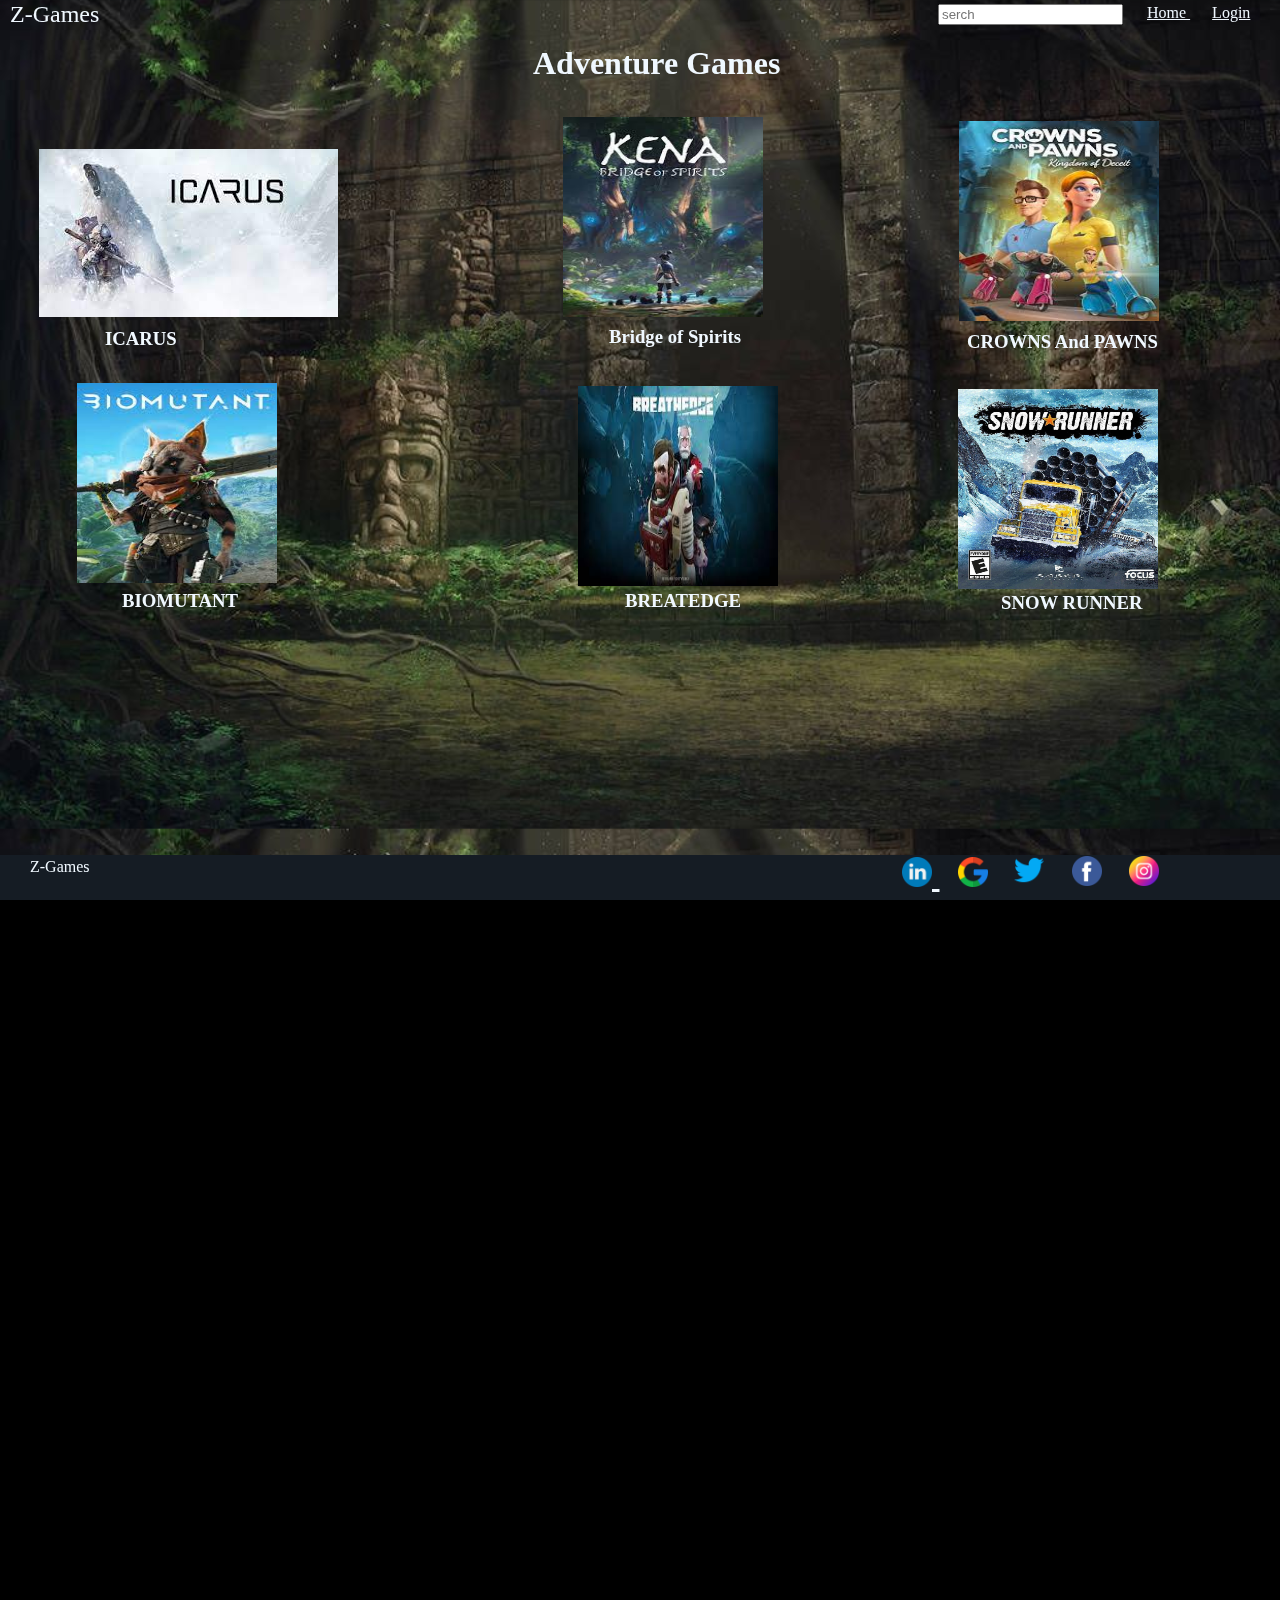
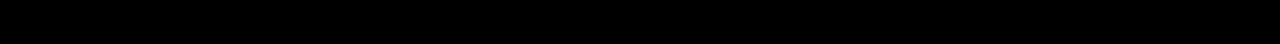
<file: index.html>
<!DOCTYPE html>
<html lang="en">
<head>
    <link rel="stylesheet" href="style.css">
    <meta charset="UTF-8">
    <title> Adventure Games </title>
    <style></style>
    <script src="Untitled-1.js"></script>
</head>
<body >
    <header>
        <div class="Z" style="color: aliceblue;" > Z-Games</div>
        <input id="s" type="text" placeholder="serch">
        <a href="#home" class="home" style="color: aliceblue;"> Home </a>
        <a href="#login" class="login" style="color: aliceblue;"> Login </a>
    </header>
   <div class="d" style="color: aliceblue;">
      <h1> Adventure Games </h1>  
   </div>
   <div class="pho">
      
       <a href="Z-game3/index.html" target="blank">  <img src="image/download.jpg" alt="" > </a>
   </div>
   <div class="little">
       <h3 style="color: aliceblue;">ICARUS </h3>
   </div>
   <div class="phot">
       <a href="https://www.egyclickx.com/" target="blank"> <img src="image/download (1).jpg" alt="" height="200px" width="200px"></a>

   </div>
   <div class="the"> <h3 style="color:aliceblue"> Bridge of Spirits </h3> </div>
   <div class="photo">
<a href="https://store.steampowered.com/app/1125910/Crowns_and_Pawns_Kingdom_of_Deceit/" target="blank"> <img src="image/download (4).jpg" alt="" width="200px" height="200px"></a>
   </div>
   <div class="EYE"> 
       <h3 style="color: aliceblue;"> CROWNS And PAWNS </h3>

   </div>
   <div class="ph">
       <a href="https://store.epicgames.com/ar/p/biomutant" target="blank"> <img src="image/download (3).jpg" alt="" width="200px"
        height="200px"></a>
   </div>
   <div class="emy">
       <h3 style="color: aliceblue;"> BIOMUTANT </h3>
   </div>
   <div class="pz">
       <a href="https://store.epicgames.com/ar/news/breathedge-is-available-now" target="blank"> <img src="image/download (5).jpg" alt="" width="200px" height="200px"></a>
   </div>
   <div class="granny">
       <h3 style="color: aliceblue;">BREATEDGE</h3>
   </div>
   <div class="slender">
       <a href="https://www.wifi4games.com/pc_games/SnowRunner.html" target="blank"> <img src="image/SnowRunner-pc-cover-large.jpg" alt="" width="200px" height="200px"></a>
   </div>
   <div class="sln">
       <h3 style="color: aliceblue;"> SNOW RUNNER </h3>
   </div>
   <div class="footer">
       <div class="zf" style="color: aliceblue;"> 
           Z-Games
       </div>
       <a href="https://www.facebook.com/" class="fa fa-facebook" style="font-size: 30px;" target="blank"> <img src="image/facebook.png" alt="" width="30px" height="30px"></a>
       <a href="https://twitter.com/i/flow/login" class="fa fa-twitter" style="font-size: 30px;" target="blank"> <img src="image/twitter.png" alt="" height="30px" width="30px"></a>
       <a href="https://www.google.com/?hl=ar" class="fa fa-google" style="font-size: 30px;"  target="blank"> <img src="image/google.png" alt="" height="30px" width="30px"></a>
       <a href="https://www.linkedin.com/login/ar" class="fa fa-linkedin" style="font-size: 30px;"  target="blank"><img src="image/linkedin.png" alt="" height="30px" width="30px"> </a>
       <a href="https://www.instagram.com/" class="fa fa-instgram" style="font-size: 30px;"  target="blank"><img src="image/instagram.png" alt=""height="30px" width="30px" ></a>
   </div>
    
</body>
</html>
</file>
<file: style.css>
body{
    background-color:black;
  background-image: url(image/657455245589823122\(JPG\).jpg);
    background-size: 100%;
    width: 100%;
  }
  header {
  
    width: 100%;
    position: fixed;
    top: 0px;
    left:  0px;
    height: 5%;
    
  }
  
  .home {
    position: relative ;
    top:-24px;
    right: -958px;
    display: ;
  }
  
  .login{
    position: relative ;
      top:-24px;
      right: -980px;
  }
  #s
  {
    position: relative;
    top: -23px;
    right: -938px;
  
  }
  .Z{
    position:relative ;
    top:1px;
    right:-10px;
    font-size: x-large;
  }
  
  
  .d{
  margin:37px 0px 0px 525px;
  }
  .pho{
    position: relative;
    top: 46px;
    right: -31px;
  }
  .little{
    position: relative ;
    top:34px;
    right: -97px;
  }
  .phot{
    position:relative;
    top:-218px;
    right: -555px;
  }
  
  .the{
    position: relative;
    top: -232px;
   
    right: -601px;
  }
  .photo{
    position: relative ;
    top: -477px;
    right: -951px;
  }
  .EYE{
   position: relative;
   top: -490px;
   right: -959px;
  }
  .ph{
    margin: 0px 0px 0px 500px;
    position: relative;
    top:-479px;
    right: 431px;
  }
  .emy{
    position: relative;
    top:-494px;
    right: -114px;
  }
  .pz{
    position: relative;
    top: -739px;
    right: -570px;
  }
  .granny{
    position: relative;
    top:-758px;
    right: -617px;
  }
  .slender{
    position: relative;
    top:-1000px;
    right:-950px;
  }
  .sln{
    position: relative;
    top: -1019px;
    right:-993px;
  }
  .footer{
    position: fixed;
    left: 0px;
    bottom: 0px;
    width: 100%;
    height: 5%;
    background-color: #151c24;
    
  }
  .zf{
    position: relative;
    left: 30px;
  
    bottom: -3px;
  }
  
  .fa-facebook{
    color: aliceblue;
    position: relative;
    top: -17px;
    right: -1072px;
  }
  .fa-twitter{
    color: aliceblue;
    position: relative;
    top:-18px;
    right: -980px;
  }.fa-google{
    color: aliceblue;
    position: relative;
    top: -16px;
    right:-890px;
  }
  .fa-linkedin{
    color: aliceblue;
    position: relative;
    top:-16px;
    right: -800px;
  }
  
  .fa-instgram{
    color: aliceblue;
    position: relative;
    top:-17px;
    right: -989px;
  }
  body{
    position: fixed;
  }
</file>
